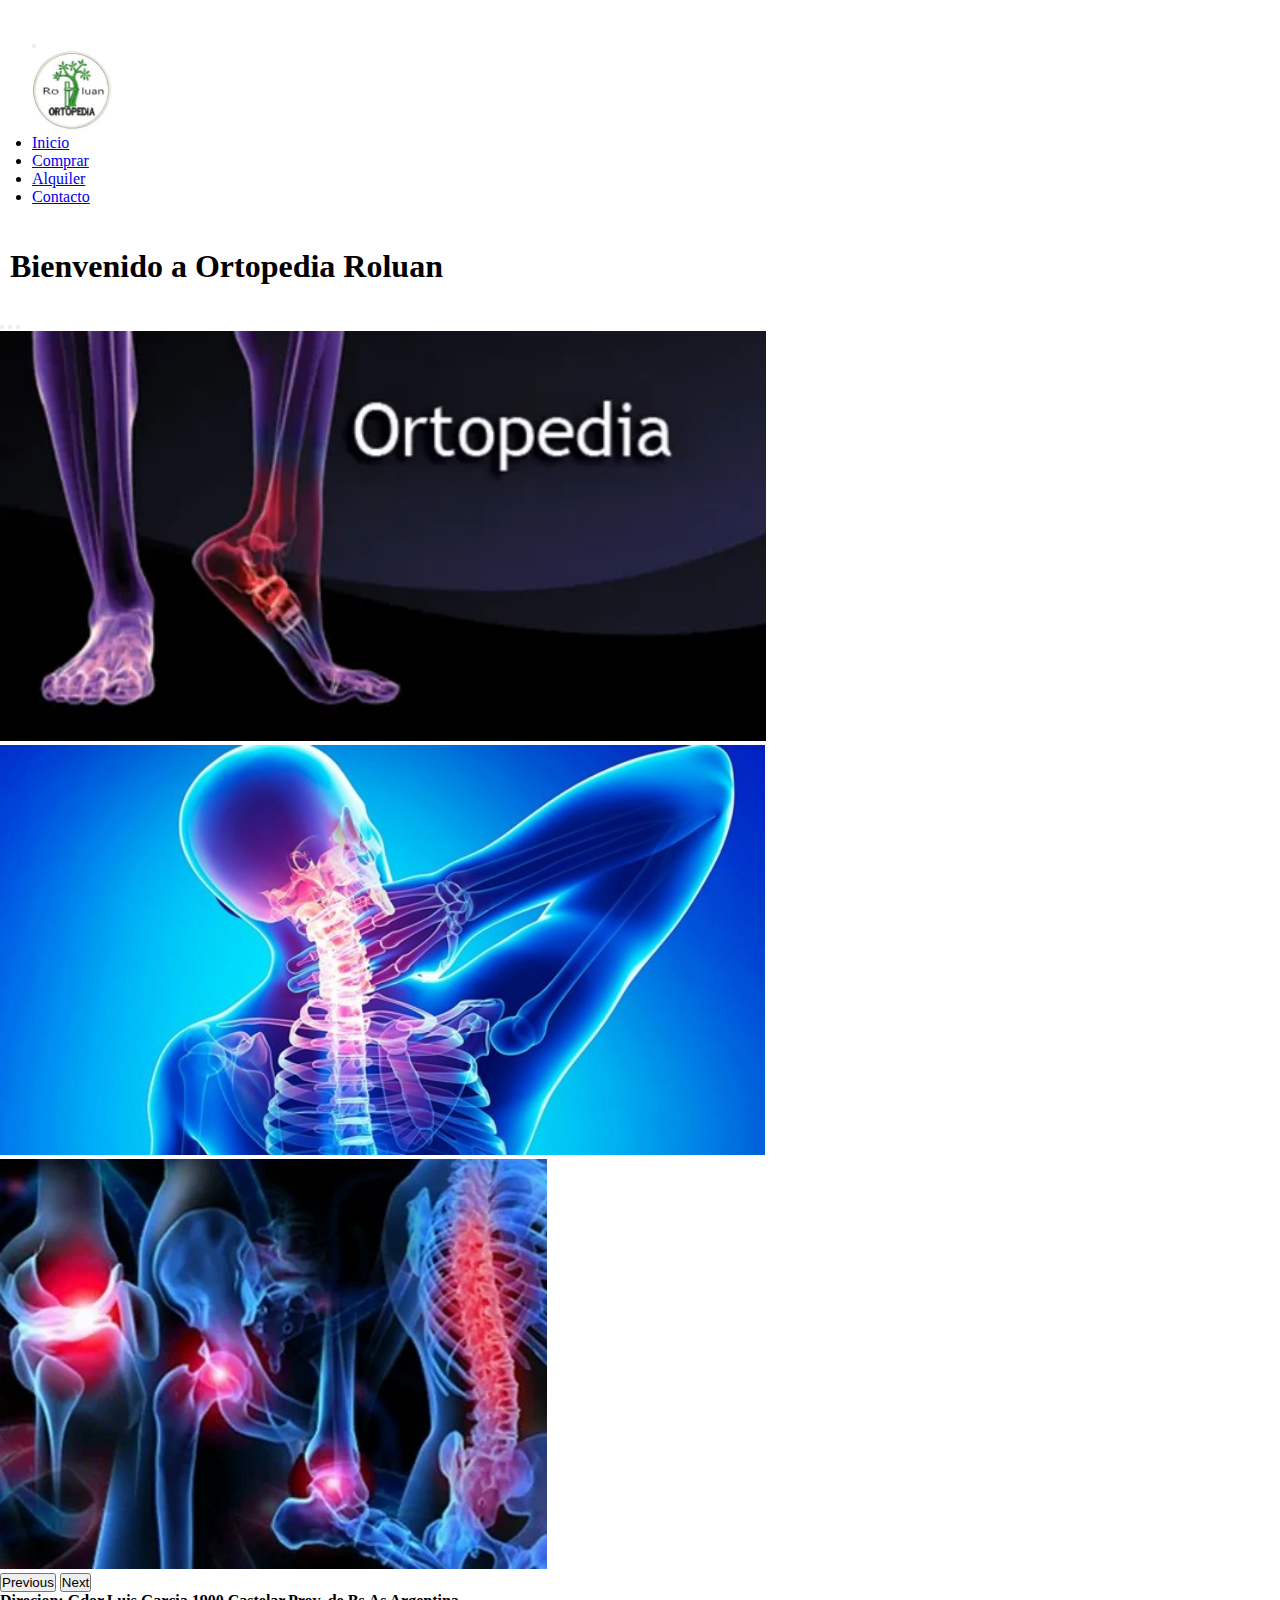
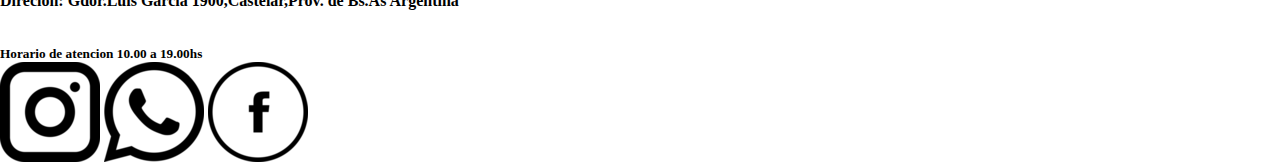
<file: index.html>
<!DOCTYPE html>
<html lang="es">
  <head>
    <meta charset="UTF-8" />
    <meta name="viewport" content="width=device-width, initial-scale=1.0" />
    <title>OrtopediaRoluan</title>
    <link rel="icon" href="./img/logo-da-ortopedia_favicom.jpg" />
    <link
      href="https://cdn.jsdelivr.net/npm/bootstrap@5.2.3/dist/css/bootstrap.min.css"
      rel="stylesheet"
      integrity="sha384-rbsA2VBKQhggwzxH7pPCaAqO46MgnOM80zW1RWuH61DGLwZJEdK2Kadq2F9CUG65"
      crossorigin="anonymous"
    />

    <link rel="stylesheet" href="./style.css" />
    <meta name="autor" content="Claudia_Garcia_Dos_Santos" />
    <meta
      name="description"
      content="OrtopediaRoluan La más Completa de Zona Oeste, consulta por compra o alquiler de las variada gama de productos con el asesoramiento profesional e integral que usted necesita para cada dolencia "
    />
    <meta
      name="Keywords"
      content="Ortopedia, muletas, compra,alquiler, botas,sillas de ruedas, ayuda para toda movilidad, camas ortopedicas,todo tipo de plantillas "
    />
  </head>
  <body>
    <!--Navbar-->
    <nav class="navbar navbar-expand-md bg-light">
      <div class="container-fluid">
        <button
          class="navbar-toggler"
          type="button"
          data-bs-toggle="collapse"
          data-bs-target="#navbarTogglerDemo01"
          aria-controls="navbarTogglerDemo01"
          aria-expanded="false"
          aria-label="Toggle navigation"
        >
          <span class="navbar-toggler-icon"></span>
        </button>
        <div class="collapse navbar-collapse" id="navbarTogglerDemo01">
          <a class="navbar-brand" href="#"
            ><img src="./img/logo_ortopedia_nuevo.jpg" width="80" alt="logo"
          /></a>
          <ul class="navbar-nav me-auto mb-2 mb-lg-0">
            <li class="nav-item">
              <a class="nav-link active" aria-current="page" href="./index.html">Inicio</a>
            </li>
            <li class="nav-item">
              <a class="nav-link" href="./pages/comprar.html">Comprar</a>
            </li>
            <li class="nav-item">
              <a class="nav-link" href="./pages/alquiler.html">Alquiler</a>
            </li>
            <li class="nav-item">
              <a class="nav-link" href="./pages/contacto.html">Contacto</a>
            </li>
          </ul>
        </div>
      </div>
    </nav>
    <!--Title-->
    <h1 class="titulo">Bienvenido a Ortopedia Roluan</h1>
    <br />
    <!--Carrusel-->
    <div
      id="carouselExampleIndicators"
      class="carousel slide"
      data-bs-ride="true"
    >
      <div class="carousel-indicators">
        <button
          type="button"
          data-bs-target="#carouselExampleIndicators"
          data-bs-slide-to="0"
          class="active"
          aria-current="true"
          aria-label="Slide 1"
        ></button>
        <button
          type="button"
          data-bs-target="#carouselExampleIndicators"
          data-bs-slide-to="1"
          aria-label="Slide 2"
        ></button>
        <button
          type="button"
          data-bs-target="#carouselExampleIndicators"
          data-bs-slide-to="2"
          aria-label="Slide 3"
        ></button>
      </div>
      <div class="carousel-inner">
        <div class="carousel-item active">
          <img src="./img/pie_carrusel.webp" class="d-block w-100" height="410" alt="pie" />
        </div>
        <div class="carousel-item">
          <img src="./img/cervicales_carrusel.jpg" class="d-block w-100" height="410" alt="cervicales" />
        </div>
        <div class="carousel-item">
          <img src="./img/huesos_carrusel.webp" class="d-block w-100" height="410" alt="huesos" />
        </div>
      </div>
      <button
        class="carousel-control-prev"
        type="button"
        data-bs-target="#carouselExampleIndicators"
        data-bs-slide="prev"
      >
        <span class="carousel-control-prev-icon" aria-hidden="true"></span>
        <span class="visually-hidden">Previous</span>
      </button>
      <button
        class="carousel-control-next"
        type="button"
        data-bs-target="#carouselExampleIndicators"
        data-bs-slide="next"
      >
        <span class="carousel-control-next-icon" aria-hidden="true"></span>
        <span class="visually-hidden">Next</span>
      </button>
    </div>
     
    <!--footer-->
    <footer>
      <div class="p-md-4">
        <h4>Direcion: Gdor.Luis Garcia 1900,Castelar,Prov. de Bs.As Argentina</h4>
        <br /><br />
        <h5>Horario de atencion 10.00 a 19.00hs</h5>
  
      </div>
     
      <ul>
        <li>
          <a
            href="https://instagram.com/ortopedia.roluan?igshid=NTdlMDg3MTY="
            class="red_social"
            ><img src="../img/instagram (1).png" alt="instagram"
          /></a>
          <a
            href="https://api.whatsapp.com/send?phone=+5491165429407&text=tu%20consulta%20es%20bienvenida"
            class="red_social"
            ><img src="../img/whatsapp (1).png" alt="whatsapp"
          /></a>
          <a
            href="https://www.facebook.com/ortopedia.roluan.7?mibextid=ZbWKwL"
            class="red_social"
            ><img src="../img/face (1).png" alt="facebook"
          /></a>
        </li>
      </ul>
    </footer>
   
    
    
    <script
      src="https://cdn.jsdelivr.net/npm/@popperjs/core@2.11.6/dist/umd/popper.min.js"
      integrity="sha384-oBqDVmMz9ATKxIep9tiCxS/Z9fNfEXiDAYTujMAeBAsjFuCZSmKbSSUnQlmh/jp3"
      crossorigin="anonymous"
    ></script>
    <script
      src="https://cdn.jsdelivr.net/npm/bootstrap@5.2.3/dist/js/bootstrap.min.js"
      integrity="sha384-cuYeSxntonz0PPNlHhBs68uyIAVpIIOZZ5JqeqvYYIcEL727kskC66kF92t6Xl2V"
      crossorigin="anonymous"
    ></script>
    <script src="./carrito.js"></script>
    <script src="./productos.js"></script>
   
    <script src="./app.js"></script>

  </body>
</html>
</file>
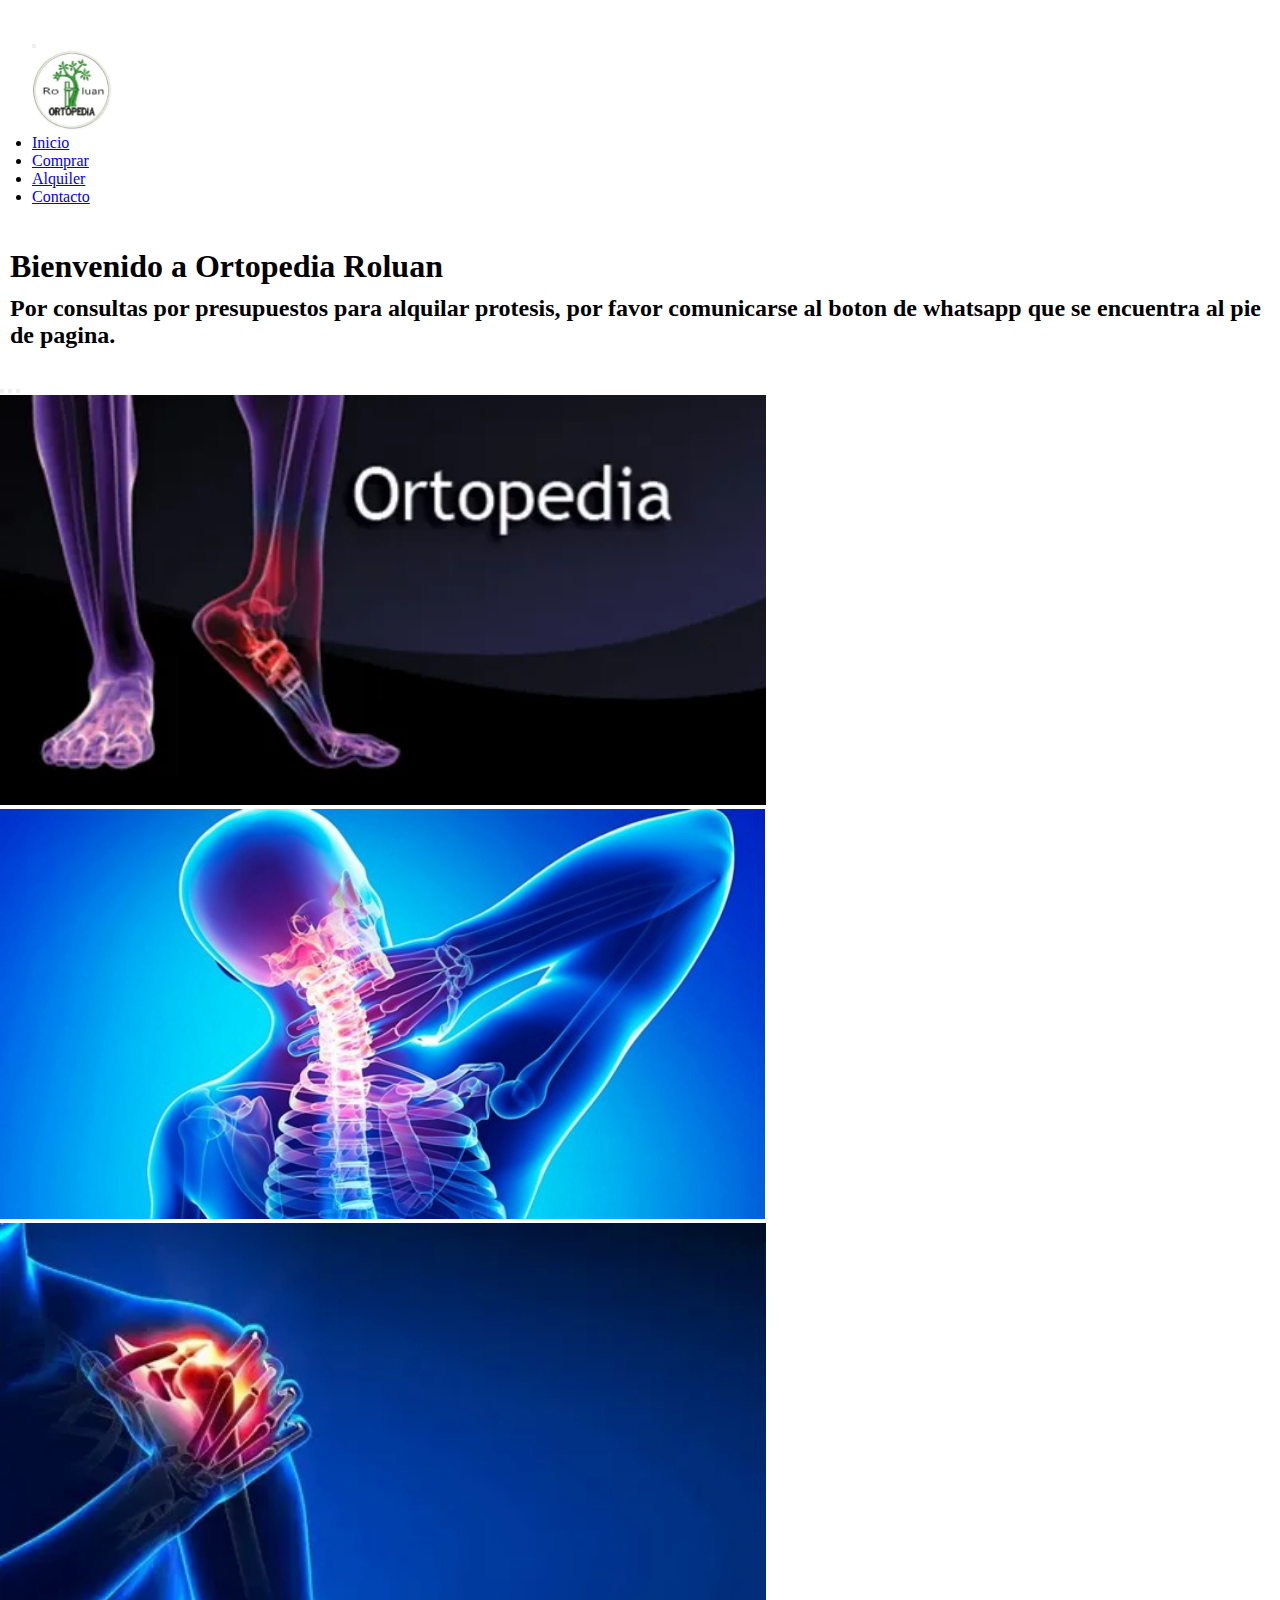
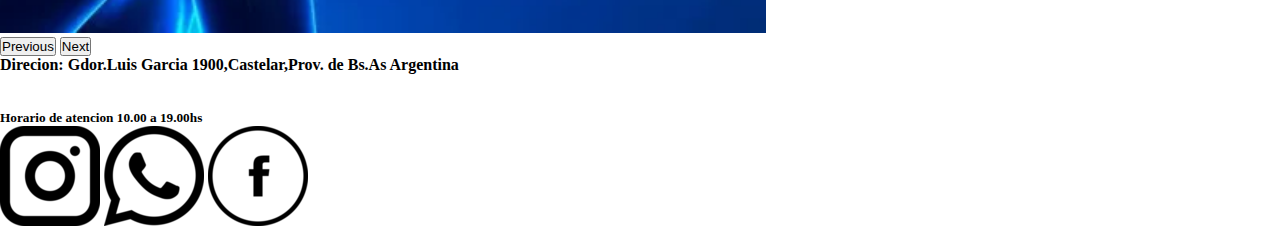
<file: pages/alquiler.html>
<!DOCTYPE html>
<html lang="es">
  <head>
    <meta charset="UTF-8" />
    <meta name="viewport" content="width=device-width, initial-scale=1.0" />
    <title>OrtopediaRoluan</title>
    <link rel="icon" href="../img/logo-da-ortopedia_favicom.jpg" />
    <link
      href="https://cdn.jsdelivr.net/npm/bootstrap@5.2.3/dist/css/bootstrap.min.css"
      rel="stylesheet"
      integrity="sha384-rbsA2VBKQhggwzxH7pPCaAqO46MgnOM80zW1RWuH61DGLwZJEdK2Kadq2F9CUG65"
      crossorigin="anonymous"
    />

    <link rel="stylesheet" href="../style.css" />
    <meta name="autor" content="Claudia_Garcia_Dos_Santos" />
    <meta
      name="description"
      content="OrtopediaRoluan La más Completa de Zona Oeste, consulta por compra o alquiler de las variada gama de productos con el asesoramiento profesional e integral que usted necesita para cada dolencia "
    />
    <meta
      name="Keywords"
      content="Ortopedia, muletas, compra,alquiler, botas,sillas de ruedas, ayuda para toda movilidad, camas ortopedicas,todo tipo de plantillas "
    />
  </head>
  <body>
    <!--Navbar-->
    <nav class="navbar navbar-expand-md bg-light">
      <div class="container-fluid">
        <button
          class="navbar-toggler"
          type="button"
          data-bs-toggle="collapse"
          data-bs-target="#navbarTogglerDemo01"
          aria-controls="navbarTogglerDemo01"
          aria-expanded="false"
          aria-label="Toggle navigation"
        >
          <span class="navbar-toggler-icon"></span>
        </button>
        <div class="collapse navbar-collapse" id="navbarTogglerDemo01">
          <a class="navbar-brand" href="#"
            ><img src="../img/logo_ortopedia_nuevo.jpg" width="80" alt="logo"
          /></a>
          <ul class="navbar-nav me-auto mb-2 mb-lg-0">
            <li class="nav-item">
              <a class="nav-link active" aria-current="page" href="/index.html">Inicio</a>
            </li>
            <li class="nav-item">
              <a class="nav-link" href="./comprar.html">Comprar</a>
            </li>
            <li class="nav-item">
              <a class="nav-link" href="./alquiler.html">Alquiler</a>
            </li>
            <li class="nav-item">
              <a class="nav-link" href="./contacto.html">Contacto</a>
            </li>
          </ul>
        </div>
      </div>
    </nav>
<!--Title-->
<h1 class="titulo">Bienvenido a Ortopedia Roluan</h1>
<h2 class="titulo">Por consultas por presupuestos para alquilar protesis, por favor comunicarse al boton de whatsapp que se encuentra al pie de pagina.</h2>
<br />
   <!--Carrusel-->
   <div
   id="carouselExampleIndicators"
   class="carousel slide"
   data-bs-ride="true"
 >
   <div class="carousel-indicators">
     <button
       type="button"
       data-bs-target="#carouselExampleIndicators"
       data-bs-slide-to="0"
       class="active"
       aria-current="true"
       aria-label="Slide 1"
     ></button>
     <button
       type="button"
       data-bs-target="#carouselExampleIndicators"
       data-bs-slide-to="1"
       aria-label="Slide 2"
     ></button>
     <button
       type="button"
       data-bs-target="#carouselExampleIndicators"
       data-bs-slide-to="2"
       aria-label="Slide 3"
     ></button>
   </div>
   <div class="carousel-inner">
     <div class="carousel-item active">
       <img src="/img/pie_carrusel.webp" class="d-block w-100" height="410" alt="pie" />
     </div>
     <div class="carousel-item">
       <img src="/img/cervicales_carrusel.jpg" class="d-block w-100" height="410" alt="cervicales" />
     </div>
     <div class="carousel-item">
       <img src="/img/hombro_carrusel.webp" class="d-block w-100" height="410" alt="huesos" />
     </div>
   </div>
   <button
     class="carousel-control-prev"
     type="button"
     data-bs-target="#carouselExampleIndicators"
     data-bs-slide="prev"
   >
     <span class="carousel-control-prev-icon" aria-hidden="true"></span>
     <span class="visually-hidden">Previous</span>
   </button>
   <button
     class="carousel-control-next"
     type="button"
     data-bs-target="#carouselExampleIndicators"
     data-bs-slide="next"
   >
     <span class="carousel-control-next-icon" aria-hidden="true"></span>
     <span class="visually-hidden">Next</span>
   </button>
 </div>

    <!--footer-->
    <footer>
      <div class="p-md-4">
        <h4>Direcion: Gdor.Luis Garcia 1900,Castelar,Prov. de Bs.As Argentina</h4>
        <br /><br />
        <h5>Horario de atencion 10.00 a 19.00hs</h5>
  
      </div>
     
      <ul>
        <li>
          <a
            href="https://instagram.com/ortopedia.roluan?igshid=NTdlMDg3MTY="
            class="red_social"
            ><img src="../img/instagram (1).png" alt="instagram"
          /></a>
          <a
            href="https://api.whatsapp.com/send?phone=+5491165429407&text=tu%20consulta%20es%20bienvenida"
            class="red_social"
            ><img src="../img/whatsapp (1).png" alt="whatsapp"
          /></a>
          <a
            href="https://www.facebook.com/ortopedia.roluan.7?mibextid=ZbWKwL"
            class="red_social"
            ><img src="../img/face (1).png" alt="facebook"
          /></a>
        </li>
      </ul>
    </footer>

    <script
      src="https://cdn.jsdelivr.net/npm/@popperjs/core@2.11.6/dist/umd/popper.min.js"
      integrity="sha384-oBqDVmMz9ATKxIep9tiCxS/Z9fNfEXiDAYTujMAeBAsjFuCZSmKbSSUnQlmh/jp3"
      crossorigin="anonymous"
    ></script>
    <script
      src="https://cdn.jsdelivr.net/npm/bootstrap@5.2.3/dist/js/bootstrap.min.js"
      integrity="sha384-cuYeSxntonz0PPNlHhBs68uyIAVpIIOZZ5JqeqvYYIcEL727kskC66kF92t6Xl2V"
      crossorigin="anonymous"
    ></script>
  </body>
</html>
</file>
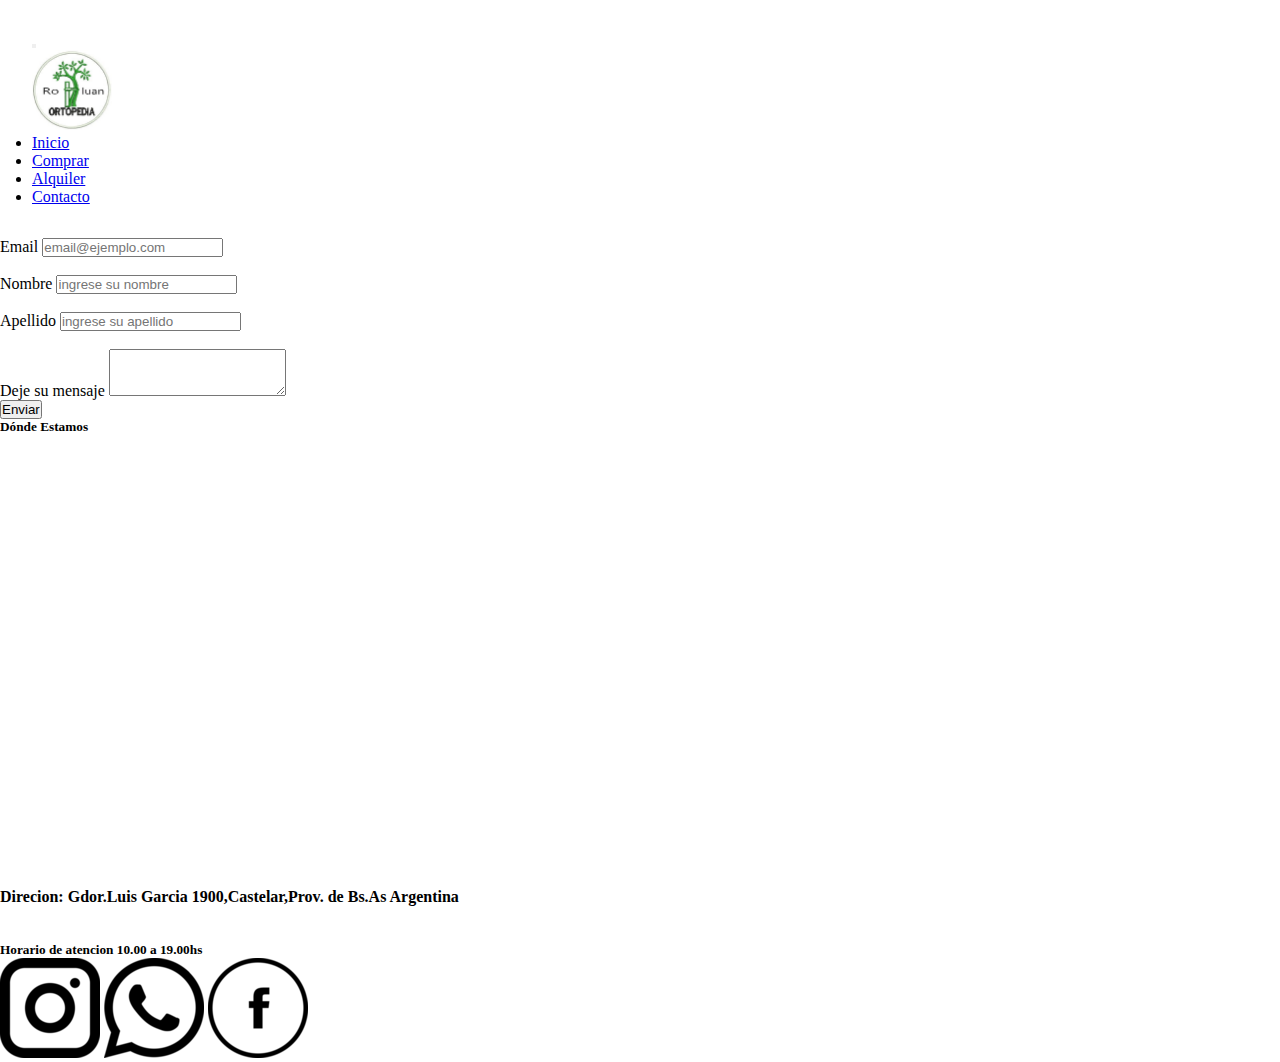
<file: pages/contacto.html>
<!DOCTYPE html>
<html lang="es">
  <head>
    <meta charset="UTF-8" />
    <meta name="viewport" content="width=device-width, initial-scale=1.0" />
    <title>OrtopediaRoluan</title>
    <link rel="icon" href="../img/logo-da-ortopedia_favicom.jpg" />
    <link
      href="https://cdn.jsdelivr.net/npm/bootstrap@5.2.3/dist/css/bootstrap.min.css"
      rel="stylesheet"
      integrity="sha384-rbsA2VBKQhggwzxH7pPCaAqO46MgnOM80zW1RWuH61DGLwZJEdK2Kadq2F9CUG65"
      crossorigin="anonymous"
    />

    <link rel="stylesheet" href="/style.css" />
    <meta name="autor" content="Claudia_Garcia_Dos_Santos" />
    <meta
      name="description"
      content="OrtopediaRoluan La más Completa de Zona Oeste, consulta por compra o alquiler de las variada gama de productos con el asesoramiento profesional e integral que usted necesita para cada dolencia "
    />
    <meta
      name="Keywords"
      content="Ortopedia, muletas, compra,alquiler, botas,sillas de ruedas, ayuda para toda movilidad, camas ortopedicas,todo tipo de plantillas "
    />
  </head>
  <body>
    <!--Navbar-->
    <nav class="navbar navbar-expand-md bg-light">
      <div class="container-fluid">
        <button
          class="navbar-toggler"
          type="button"
          data-bs-toggle="collapse"
          data-bs-target="#navbarTogglerDemo01"
          aria-controls="navbarTogglerDemo01"
          aria-expanded="false"
          aria-label="Toggle navigation"
        >
          <span class="navbar-toggler-icon"></span>
        </button>
        <div class="collapse navbar-collapse" id="navbarTogglerDemo01">
          <a class="navbar-brand" href="#"
            ><img src="../img/logo_ortopedia_nuevo.jpg" width="80" alt="logo"
          /></a>
          <ul class="navbar-nav me-auto mb-2 mb-lg-0">
            <li class="nav-item">
              <a class="nav-link active" aria-current="page" href="../index.html">Inicio</a>
            </li>
            <li class="nav-item">
              <a class="nav-link" href="./comprar.html">Comprar</a>
            </li>
            <li class="nav-item">
              <a class="nav-link" href="./alquiler.html">Alquiler</a>
            </li>
            <li class="nav-item">
              <a class="nav-link" href="./contacto.html">Contacto</a>
            </li>
          </ul>
        </div>
      </div>
    </nav>
    <!--form-->
    <div class="container">
      <div class="row">
        <div class="col">
          <div class="mb-3">
            <label for="exampleFormControlInput1" class="form-label">
              Email
            </label>
            <input
              type="email"
              class="form-control"
              id="emailInput"
              placeholder="email@ejemplo.com"
            />
          </div>
          <br />
          <div class="mb-3">
            <label for="exampleFormControlInput1" class="form-label"
              >Nombre</label
            >
            <input
              type="nombre"
              class="form-control"
              id="nombreInput"
              placeholder="ingrese su nombre"
            />
          </div>
          <br />
          <div class="mb-3">
            <label for="exampleFormControlInput1" class="form-label"
              >Apellido</label
            >
            <input
              type="apellido"
              class="form-control"
              id="apellidoInput" 
              placeholder="ingrese su apellido"
            />
          </div>
          <br />
          <div class="mb-3">
            <label for="exampleFormControlTextarea1" class="form-label"
              >Deje su mensaje
            </label>
            <textarea
              class="form-control"
              id="mensajeInput"
              rows="3"
            ></textarea>
            <br/>
            <input type="button" value="Enviar" id="boton" onclick="guardarDatos()" />

            <script>
              function guardarDatos() {
                // Obtener los valores ingresados por el usuario
                var email = document.getElementById('emailInput').value;
                var nombre = document.getElementById('nombreInput').value;
                var apellido = document.getElementById('apellidoInput').value;
                var mensaje = document.getElementById('mensajeInput').value;
            
                // Crear un objeto para almacenar los datos
                var formData = {
                  email: email,
                  nombre: nombre,
                  apellido: apellido,
                  mensaje: mensaje
                };
            
                // Convertir el objeto en una cadena JSON
                var formDataJSON = JSON.stringify(formData);
            
                // Almacenar los datos en el localStorage
                localStorage.setItem('formData', formDataJSON);
              }
            </script>
            

            <div id="contenedorMapa" class="col-mb-3 contacto"> 
              <h5>Dónde Estamos</h5>
              <iframe src="https://www.google.com/maps/embed?pb=!1m18!1m12!1m3!1d3282.5984925099283!2d-58.653583684686765!3d-34.639585366903965!2m3!1f0!2f0!3f0!3m2!1i1024!2i768!4f13.1!3m3!1m2!1s0x95bcbf4be49b8d59%3A0x6491b9f140a8de4d!2sGdor.%20Luis%20Garc%C3%ADa%201900%2C%20B1712KYQ%20Castelar%2C%20Provincia%20de%20Buenos%20Aires!5e0!3m2!1ses-419!2sar!4v1676142821593!5m2!1ses-419!2sar" width="600" height="450" style="border:0;" allowfullscreen="" loading="lazy" referrerpolicy="no-referrer-when-downgrade"></iframe>
                  
          </div>

          </div>
        </div>
      </div>
    </div>
    <!--footer-->
    <footer>
      <div class="p-md-4">
        <h4>Direcion: Gdor.Luis Garcia 1900,Castelar,Prov. de Bs.As Argentina</h4>
        <br /><br />
        <h5>Horario de atencion 10.00 a 19.00hs</h5>
  
      </div>
     
      <ul>
        <li>
          <a
            href="https://instagram.com/ortopedia.roluan?igshid=NTdlMDg3MTY="
            class="red_social"
            ><img src="../img/instagram (1).png" alt="instagram"
          /></a>
          <a
            href="https://api.whatsapp.com/send?phone=+5491165429407&text=tu%20consulta%20es%20bienvenida"
            class="red_social"
            ><img src="../img/whatsapp (1).png" alt="whatsapp"
          /></a>
          <a
            href="https://www.facebook.com/ortopedia.roluan.7?mibextid=ZbWKwL"
            class="red_social"
            ><img src="../img/face (1).png" alt="facebook"
          /></a>
        </li>
      </ul>
    </footer>
  </body>
</html>
</file>
<file: style.css>
* {
  margin: 0;
  padding: 0;
}
.titulo {
  margin: 10px;
}
/*navbar*/
.navbar {
  padding: 2rem;
}

.navbar-collapse {
  align-items: center;
  justify-content: space-between;
}

@media screen and (max-width: 767px) {
  .navbar-brand {
    display: none;
  }
}
/*product-cards*/
.shop-Content {
  display: flex;
  justify-content:space-around;
  flex-wrap: wrap;
  margin-top: 50px;
  margin-left: 80px;
  margin-right: 80px;
  gap: 20px;
}
.card-img-top{
  height: 200px;
}
.card-body{
  opacity: 0.5;
}
.card {
  box-shadow: 0 4px 8px 0 rgba(0, 0, 0, 0.2);
  height: 400px;
}
.price {
  color:grey;
  font-size: 22px;
}
.card button {
  border: none;
  outline: 0;
  padding: 12px;
  color: white;
  text-align: center;
  cursor: pointer;
  font-size: 18px;
}
.card button:hover{
  opacity: 0.7;
}

iframe{
  width: 830px;
    height: 449px;
}
</file>
